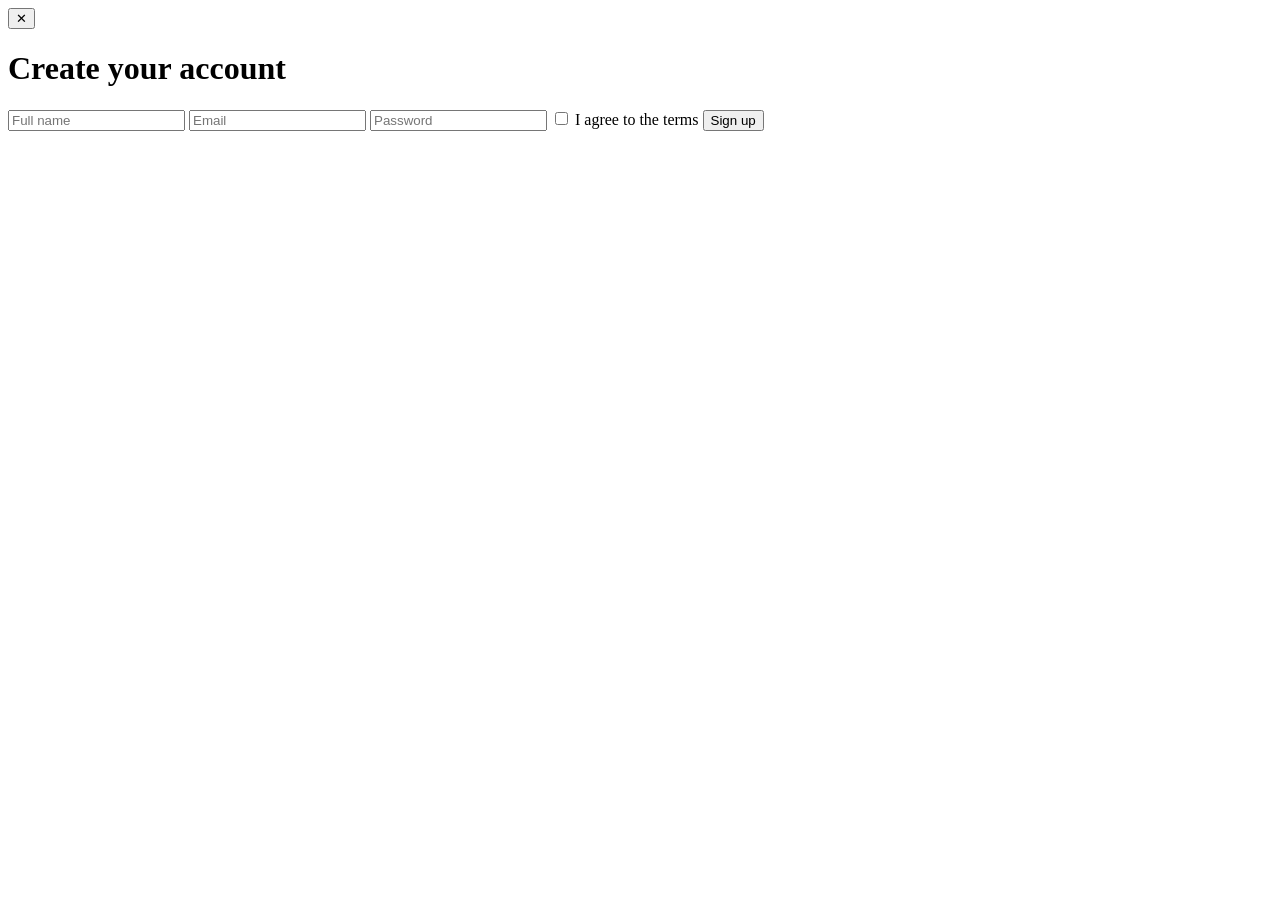
<file: bench/evals/frontend/form-a11y/start/signup.html>
<!doctype html>
<html lang="en">
<head><meta charset="utf-8"><title>Sign up</title></head>
<body>
  <div class="dialog">
    <button class="close">✕</button>
    <h1>Create your account</h1>
    <form>
      <input name="name" placeholder="Full name">
      <input name="email" type="email" placeholder="Email">
      <input name="password" type="password" placeholder="Password">
      <input type="checkbox" name="terms"> I agree to the terms
      <input type="hidden" name="source" value="landing">
      <button>Sign up</button>
    </form>
  </div>
</body>
</html>
</file>
